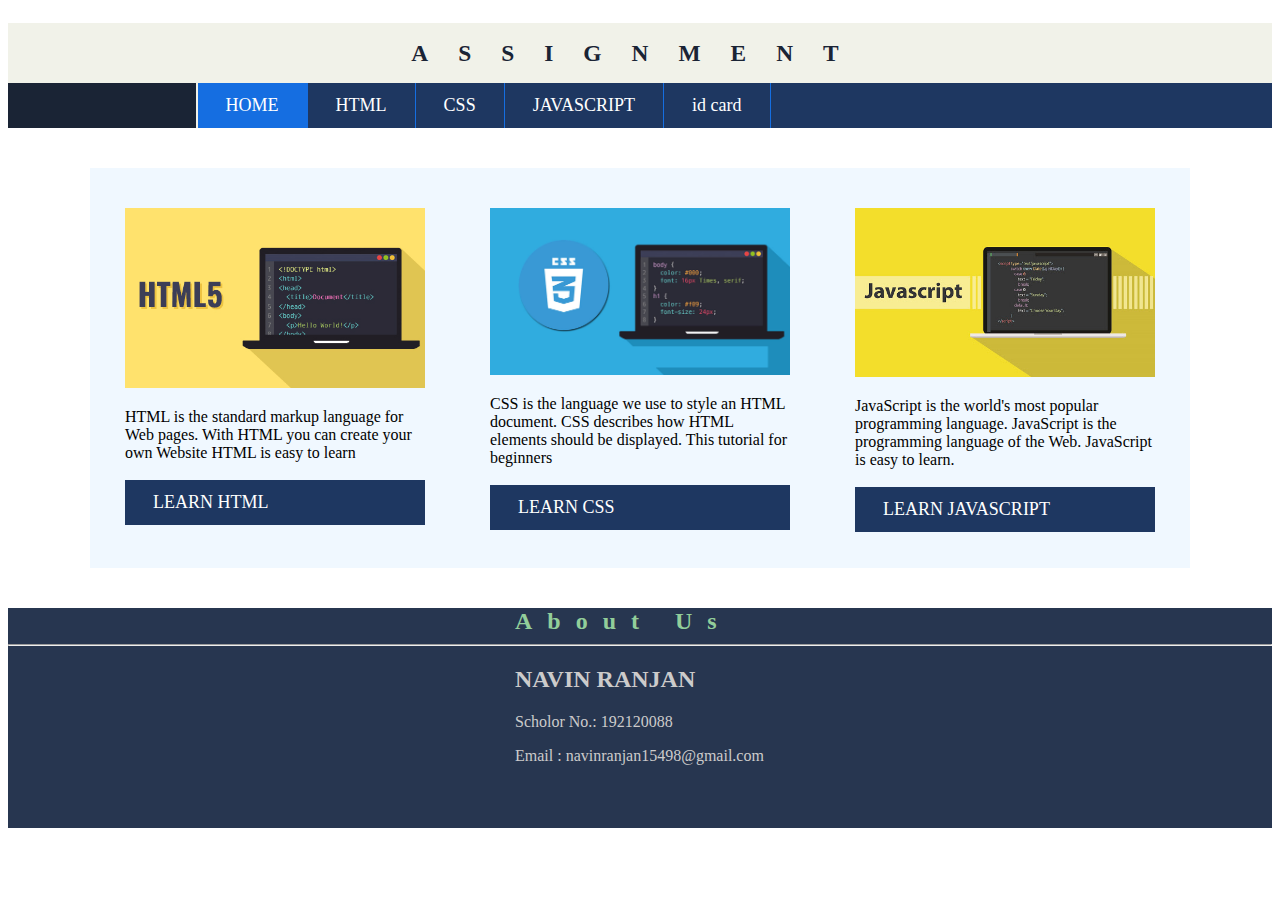
<file: index.html>
<!DOCTYPE html>
<html>
    <head>
        <title>CSS Page</title>
        <link rel="stylesheet" type="text/css" href="style.css" >
    </head>
    <body>
        <div class="page">
            <div class="top-banner"><h3>ASSIGNMENT</h3>
            </div>
            <div class="navigation">
                <div class="small-part"></div>
                <div class="big-part">
                    <ul>
                        <li class="active"><a href="index.html">HOME</a></li>
                        <li ><a href="html_page2.html">HTML</a></li>
                        <li><a href="css_page3.html">CSS</a></li>
                        <li><a href="js_page4.html">JAVASCRIPT</a></li>
                        <li><a href="pdf/idcard.pdf">id card</a></li>
                        
                    </ul>
                </div>
            </div>
           <div class="sections">
               <div class="section1">
                   <img src="image/pic1.jpg" alt="">
                   <p>HTML is the standard markup language for Web pages. With HTML you can create your own Website HTML is easy to learn </p>
                   <p class="learn"><a href="html_page2.html">LEARN HTML </a></p>
               </div>
               <div class="section1">
                    <img src="image/pic2.jpg" alt="">
                    <p>CSS is the language we use to style an HTML document. CSS describes how HTML elements should be displayed. This tutorial for beginners </p>
                    <p class="learn"><a href="css_page3.html">LEARN CSS </a></p>
                </div>
                <div class="section1">
                    <img src="image/pic3.jpg" alt="">
                    <p>JavaScript is the world's most popular programming language. JavaScript is the programming language of the Web. JavaScript is easy to learn.</p>
                    <p class="learn"><a href="js_page4.html">LEARN JAVASCRIPT </a></p>
                </div>
               
           </div>
            <div class="footer">
                <div class="about">
                    <h2>About Us</h2>
                </div>
                <hr>
                <div class="info">
                    <div>
                        <h2>NAVIN RANJAN</h2>
                        <p>Scholor No.: 192120088</p>
                        <p>Email : navinranjan15498@gmail.com </p>
                    </div>    
                </div>
            </div> 
        </div>
    </body>
</html>
</file>
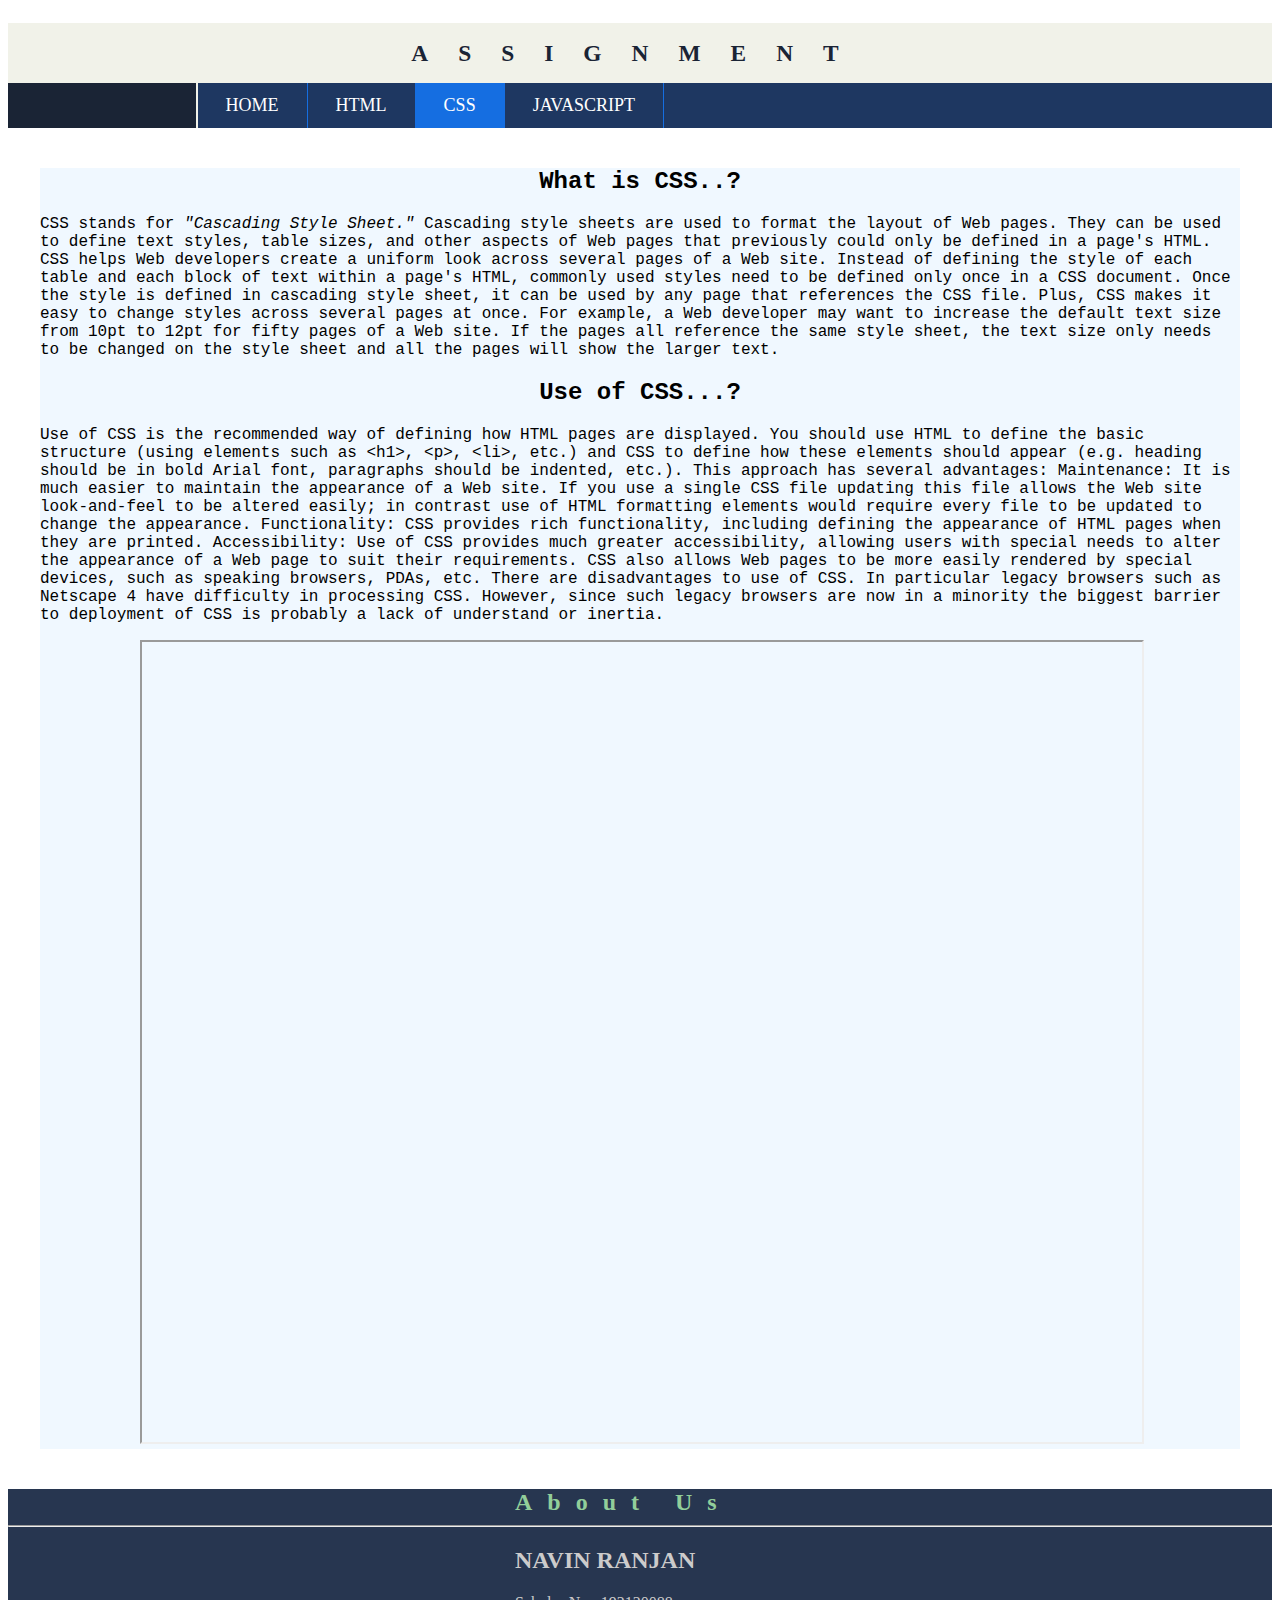
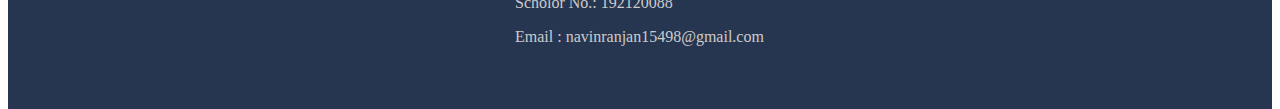
<file: css_page3.html>
<!DOCTYPE html>
<html>
    <head>
        <title>CSS Page</title>
        <link rel="stylesheet" type="text/css" href="style.css" >
    </head>
    <body>
        <div class="page">
            <div class="top-banner"><h3>ASSIGNMENT</h3></div>
            <div class="navigation">
                <div class="small-part"></div>
                <div class="big-part">
                    <ul>
                        <li ><a href="index.html">HOME</a></li>
                        <li ><a href="html_page2.html">HTML</a></li>
                        <li class="active"><a href="css_page3.html">CSS</a></li>
                        <li><a href="js_page4.html">JAVASCRIPT</a></li>
                        
                    </ul>
                </div>
            </div>
            
            <div class="content">
                
                <h2>What is CSS..?</h2>
            <p  id="csspara">CSS stands for <em>"Cascading Style Sheet."</em> Cascading style sheets are used to format the layout of Web pages.
               They can be used to define text styles, table sizes, and other aspects of Web pages that previously could only be defined in a page's HTML.
               CSS helps Web developers create a uniform look across several pages of a Web site. Instead of defining the style of each table and each block of text within a page's HTML, commonly used styles need to be defined only once in a CSS document. 
               Once the style is defined in cascading style sheet, it can be used by any page that references the CSS file. 
               Plus, CSS makes it easy to change styles across several pages at once. 
               For example, a Web developer may want to increase the default text size from 10pt to 12pt for fifty pages of a Web site. 
               If the pages all reference the same style sheet, the text size only needs to be changed on the style sheet and all the pages will show the larger text.
               </p>
        
    
            <h2>Use of CSS...?</h2>
           <p id="usecss">
                Use of CSS is the recommended way of defining how HTML pages are displayed. You should use HTML to define the basic structure (using elements such as &lt;h1&gt;, &lt;p&gt;, &lt;li&gt;, etc.) and CSS to define how these elements should appear (e.g. heading should be in bold Arial font, paragraphs should be indented, etc.).
    
                    This approach has several advantages:
                    
                    Maintenance:
                    It is much easier to maintain the appearance of a Web site. If you use a single CSS file updating this file allows the Web site look-and-feel to be altered easily; in contrast use of HTML formatting elements would require every file to be updated to change the appearance.
                    Functionality:
                    CSS provides rich functionality, including defining the appearance of HTML pages when they are printed.
                    Accessibility:
                    Use of CSS provides much greater accessibility, allowing users with special needs to alter the appearance of a Web page to suit their requirements. CSS also allows Web pages to be more easily rendered by special devices, such as speaking browsers, PDAs, etc.
                    There are disadvantages to use of CSS. In particular legacy browsers such as Netscape 4 have difficulty in processing CSS. However, since such legacy browsers are now in a minority the biggest barrier to deployment of CSS is probably a lack of understand or inertia.
                    
                    
            </p>
            <div class="pdf">
                <iframe src="pdf/CSS.pdf" width="100%" height="800px">
                </iframe>
                </div>
               
                
               </div>
               <div class="footer">
                   <div class="about">
                       <h2>About Us</h2>
                   </div>
                   <hr>
                   <div class="info">
                       <div>
                           <h2>NAVIN RANJAN</h2>
                           <p>Scholor No.: 192120088</p>
                           <p>Email : navinranjan15498@gmail.com </p>
                           
                       </div>    
                   </div>
               </div> 



        </div>
    </body> 
 </html>
</file>
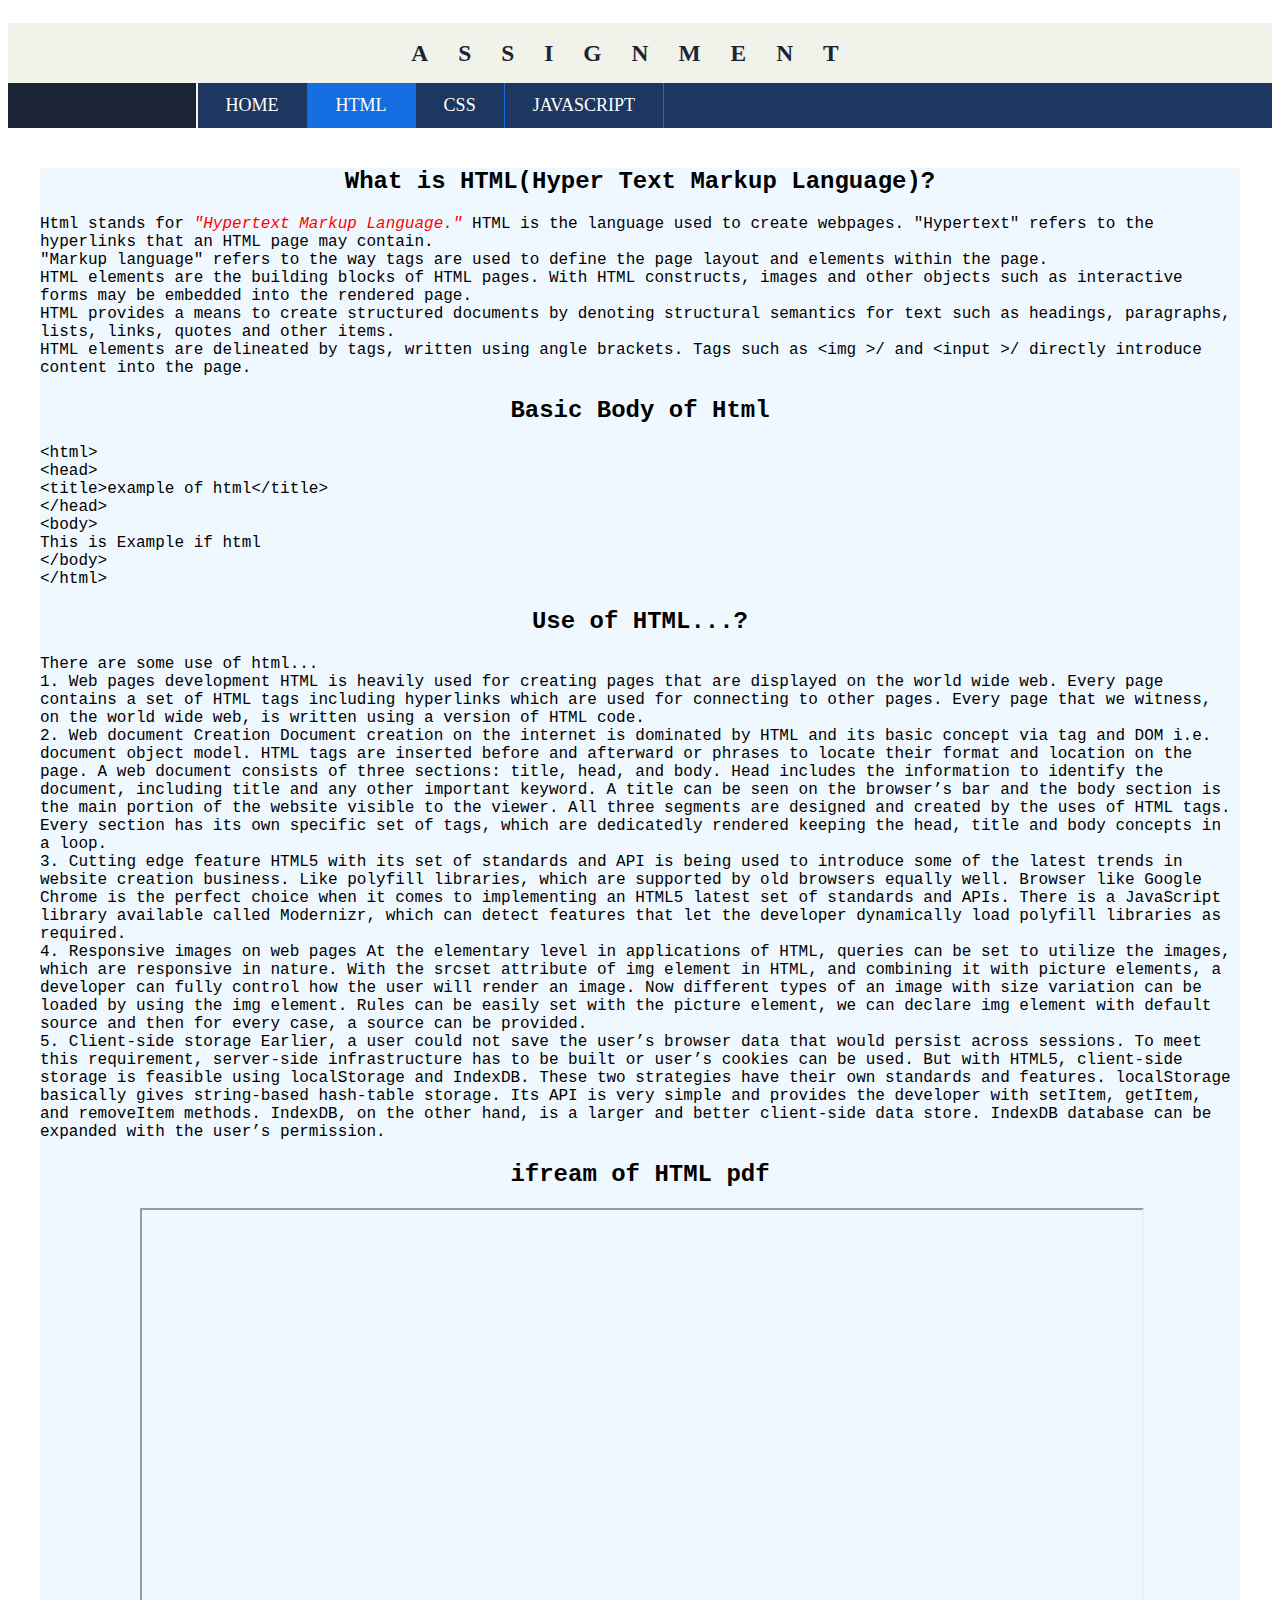
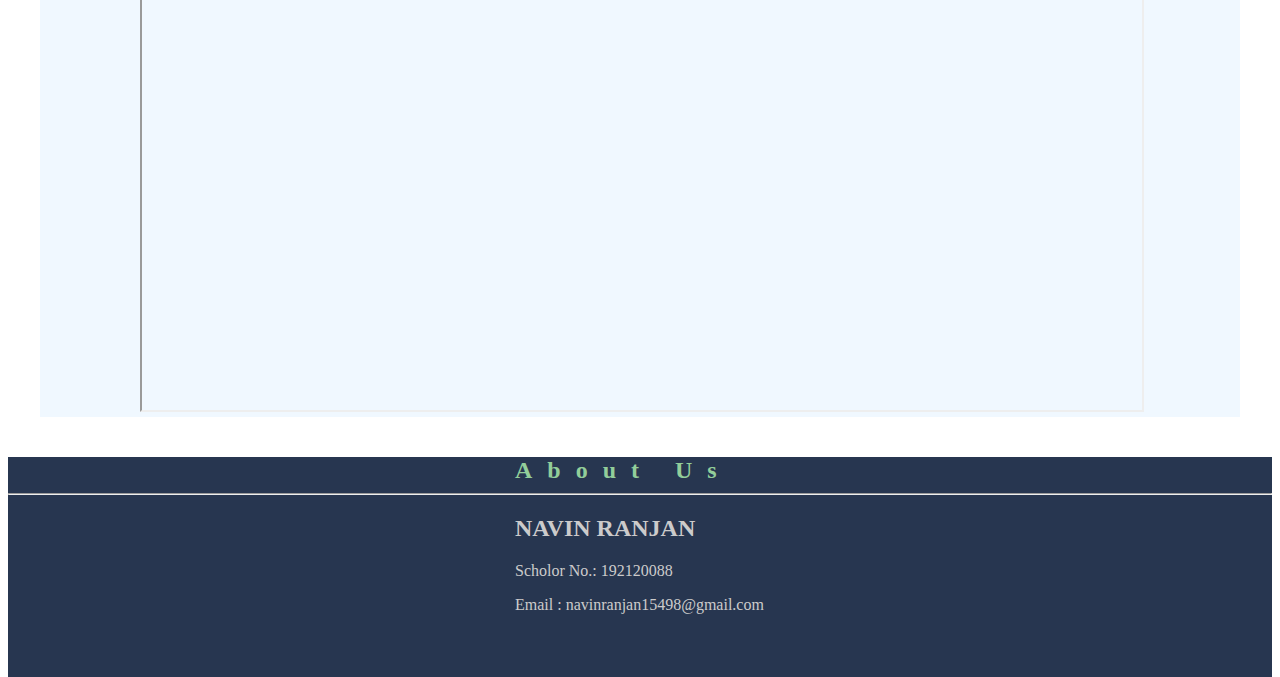
<file: html_page2.html>
<!DOCTYPE html>
<html>
    <head>
        <title>CSS Page</title>
        <link rel="stylesheet" type="text/css" href="style.css" >
    </head>
    <body>
        <div class="page">
            <div class="top-banner"><h3>ASSIGNMENT</h3></div>
            <div class="navigation">
                <div class="small-part"></div>
                <div class="big-part">
                    <ul>
                        <li ><a href="index.html">HOME</a></li>
                        <li class="active"><a href="html_page2.html">HTML</a></li>
                        <li><a href="css_page3.html">CSS</a></li>
                        <li><a href="js_page4.html">JAVASCRIPT</a></li>
                        
                    </ul>
                </div>
            </div>
            <div class="content">
                <h2>What is HTML(Hyper Text Markup Language)?</h2>
                 <p class="para">
                   Html stands for <em><span style= "color:red">"Hypertext Markup Language."</span></em> HTML is the language used to create webpages. "Hypertext" refers to the hyperlinks that an HTML page may contain.<br> 
                   "Markup language" refers to the way tags are used to define the page layout and elements within the page.<br>
          
                  HTML elements are the building blocks of HTML pages. With HTML constructs, images and other objects such as interactive forms may be embedded into the rendered page. <br>
                  HTML provides a means to create structured documents by denoting structural semantics for text such as headings, paragraphs, lists, links, quotes and other items.<br>
                  HTML elements are delineated by tags, written using angle brackets. Tags such as &lt;img &gt;/ and &lt;input &gt;/ directly introduce content into the page.<br>
                 </p>
                 <h2>Basic Body of Html </h2>
                 <p>
                  &lt;html&gt;<br />
                  &lt;head&gt;<br />
                  &lt;title&gt;example of html&lt;/title&gt;<br />
                  &lt;/head&gt;<br />
                  &lt;body&gt;<br />
                    This is Example if html <br />
                  &lt;/body&gt;<br />
                  &lt;/html&gt;<br />  
                 </p>
                 <h2>Use of HTML...?</h2>
                 <p id="usehtml">
                   There are some use of html...<br>
                  1. Web pages development
                  HTML is heavily used for creating pages that are displayed on the world wide web. Every page contains a set of HTML tags including hyperlinks which are used for connecting to other pages. 
                  Every page that we witness, on the world wide web, is written using a version of HTML code.<br>
                  
                  2. Web document Creation
                  Document creation on the internet is dominated by HTML and its basic concept via tag and DOM i.e. document object model. HTML tags are inserted before and afterward or phrases to locate their format and location on the page. A web document consists of three sections: title, head, and body. Head includes the information to identify the document, including title and any other important keyword. 
                  A title can be seen on the browser’s bar and the body section is the main portion of the website visible to the viewer. All three segments are designed and created by the uses of HTML tags. Every section has its own specific set of tags, which are dedicatedly rendered keeping the head, title and body concepts in a loop.<br>
                  3. Cutting edge feature
                  HTML5 with its set of standards and API is being used to introduce some of the latest trends in website creation business. Like polyfill libraries, which are supported by old browsers equally well. Browser like Google Chrome is the perfect choice when it comes to implementing an HTML5 latest set of standards and APIs. 
                  There is a JavaScript library available called Modernizr, which can detect features that let the developer dynamically load polyfill libraries as required.<br>
                  
                  4. Responsive images on web pages
                  At the elementary level in applications of HTML, queries can be set to utilize the images, which are responsive in nature. With the srcset attribute of img element in HTML, and combining it with picture elements, a developer can fully control how the user will render an image. 
                  Now different types of an image with size variation can be loaded by using the img element. Rules can be easily set with the picture element, we can declare img element with default source and then for every case, a source can be provided.<br>
                  
                  5. Client-side storage
                  Earlier, a user could not save the user’s browser data that would persist across sessions. To meet this requirement, server-side infrastructure has to be built or user’s cookies can be used. But with HTML5, client-side storage is feasible using localStorage and IndexDB. 
                  These two strategies have their own standards and features. localStorage basically gives string-based hash-table storage. Its API is very simple and provides the developer with setItem, getItem, and removeItem methods. IndexDB, on the other hand, is a larger and better client-side data store. IndexDB database can be expanded with the user’s permission.
                </p>
                 <h2>ifream of HTML pdf</h2>
                 <div class="pdf">
                 <iframe src="pdf/HTML.pdf" width="100%" height="800px">
                 </iframe>
                 </div>
                
                 
                </div>
                <div class="footer">
                    <div class="about">
                        <h2>About Us</h2>
                    </div>
                    <hr>
                    <div class="info">
                        <div>
                            <h2>NAVIN RANJAN</h2>
                            <p>Scholor No.: 192120088</p>
                            <p>Email : navinranjan15498@gmail.com </p>
                            
                        </div>    
                    </div>
                </div> 




        </div>
    </body> 
 </html>
</file>
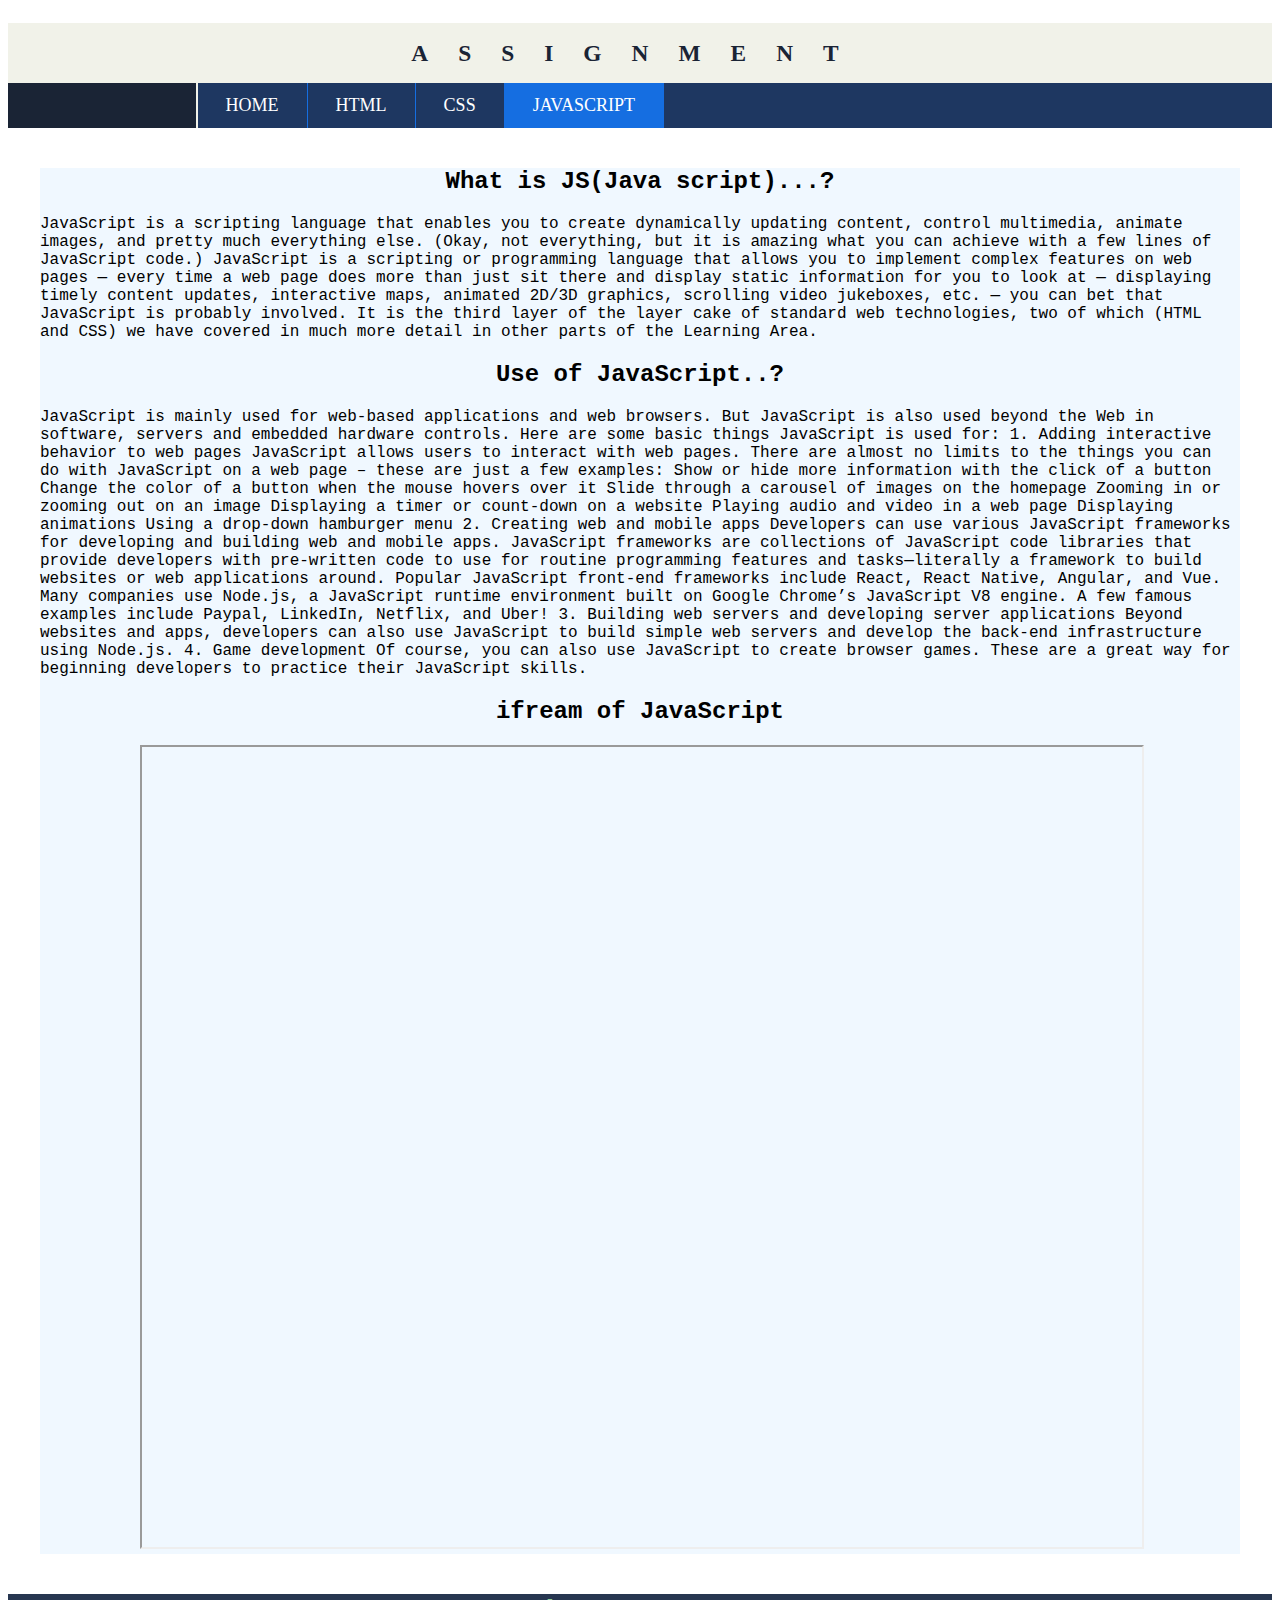
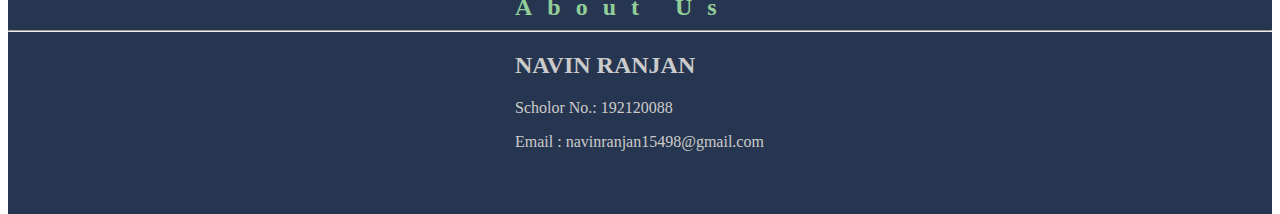
<file: js_page4.html>
<!DOCTYPE html>
<html>
    <head>
        <title>CSS Page</title>
        <link rel="stylesheet" type="text/css" href="style.css" >
    </head>
    <body>
        <div class="page">
            <div class="top-banner"><h3>ASSIGNMENT</h3></div>
            <div class="navigation">
                <div class="small-part"></div>
                <div class="big-part">
                    <ul>
                        <li ><a href="index.html">HOME</a></li>
                        <li ><a href="html_page2.html">HTML</a></li>
                        <li><a href="css_page3.html">CSS</a></li>
                        <li class="active"><a href="js_page4.html">JAVASCRIPT</a></li>
                        
                    </ul>
                </div>
            </div>

            <div class="content">
                <h2>What is JS(Java script)...?</h2>
                <p id="jspara">
                    JavaScript is a scripting language that enables you to create dynamically updating content,
                     control multimedia, animate images, and pretty much everything else.
                    (Okay, not everything, but it is amazing what you can achieve with a few lines of JavaScript code.)
        
                    JavaScript is a scripting or programming language that allows you to implement complex features on 
                    web pages — every time a web page does more than just sit there and display static information for you to look at — displaying timely content updates, 
                    interactive maps, animated 2D/3D graphics, scrolling video jukeboxes, etc. — you can bet that JavaScript is probably involved.
                     It is the third layer of the layer cake of standard web technologies, two of which (HTML and CSS) we have covered in much more detail in other parts of the Learning Area.
        
                </p>
                <h2>Use of JavaScript..?</h2>
                 <p id="usejs">
                    JavaScript is mainly used for web-based applications and web browsers. But JavaScript is also used beyond the Web in software, servers and embedded hardware controls. Here are some basic things JavaScript is used for:
        
         
                    1.     Adding interactive behavior to web pages
                    JavaScript allows users to interact with web pages. There are almost no limits to the things you can do with JavaScript on a web page – these are just a few examples:
                    
                    Show or hide more information with the click of a button
                    
                    Change the color of a button when the mouse hovers over it
                    
                    Slide through a carousel of images on the homepage
                    
                    Zooming in or zooming out on an image
                    
                    Displaying a timer or count-down on a website
                    
                    Playing audio and video in a web page
                    
                    Displaying animations
                    
                    Using a drop-down hamburger menu
                    
                    2.     Creating web and mobile apps
                    Developers can use various JavaScript frameworks for developing and building web and mobile apps. JavaScript frameworks are collections of JavaScript code libraries that provide developers with pre-written code to use for routine programming features and tasks—literally a framework to build websites or web applications around. 
                    
                    Popular JavaScript front-end frameworks include React, React Native, Angular, and Vue. Many companies use Node.js, a JavaScript runtime environment built on Google Chrome’s JavaScript V8 engine. A few famous examples include Paypal, LinkedIn, Netflix, and Uber!
                    
                    3.     Building web servers and developing server applications
                    Beyond websites and apps, developers can also use JavaScript to build simple web servers and develop the back-end infrastructure using Node.js. 
                    4.     Game development
                    Of course, you can also use JavaScript to create browser games. These are a great way for beginning developers to practice their JavaScript skills.    
                 </p>
                 <h2>ifream of JavaScript</h2>
                 <div class="pdf">
                    <iframe src="pdf/java script.pdf" width="100%" height="800px">
                    </iframe>
                    </div>
                   
                    
                   </div>
                   <div class="footer">
                       <div class="about">
                           <h2>About Us</h2>
                       </div>
                       <hr>
                       <div class="info">
                           <div>
                               <h2>NAVIN RANJAN</h2>
                               <p>Scholor No.: 192120088</p>
                               <p>Email : navinranjan15498@gmail.com </p>
                               
                           </div>    
                       </div>
                   </div> 
        



        </div>
    </body> 
 </html>
</file>
<file: style.css>
.page{
    width: 100%;
    height: 780px;
}
.top-banner{
    height: 60px;
    background-color: #F1F2E9;
   font-family: 'Times New Roman', Times, serif;
    text-align: center;
    font-size: 20px;
    letter-spacing: 30px;
    line-height: 60px;
}
h3{
    color:  #1a2435;
}
.navigation{
    height: 45px;
    background-color: #F1F2E9;
}
.small-part{
    width: 14.9%;
    height: 45px;
    background-color: #1a2435;
    float: left;
}
.big-part{
    width: 85%;
    height: 45px;
    background-color: #1e3761;
    float:right;
}
ul{
    margin: 0;
    padding: 0;
    list-style: none;
    
    line-height: 45px;
    
    font-family: 'Times New Roman', Times, serif;
    font-size: 18px;

}
li{
    float: left;
    border-right: 1px solid #156ee1;
}
a{
    display: block;
    padding: 0 28px;
    color: #fff;
    text-decoration: none;
}
a:hover,.active a{
    background-color: #156ee1;
}
.sections{
    width: 1100px;
    height: 400px;
    margin: 0 auto; 
    font-family: lato;
   background-color: aliceblue;
    margin-top: 40px;
    margin-bottom: 40px;
    
}
.section1{
    width: 300px;
    float: left;
    margin-left: 35px;
    margin-right: 30px;
    margin-top: 40px;
}
.section1 img{
    width: 100%;
}
.learn{
    
    list-style: none;
    
    line-height: 45px;
    background-color: #1e3761;
    font-family: 'Times New Roman', Times, serif;
    font-size: 18px;

   


}

.footer{
    
    height:220px;
    margin: 0 auto;
    background-color:#273650;
    color: rgb(204, 203, 203);
}
.about{
    width: 250px;
    height: 28px;
    letter-spacing: 15px;
    margin:0 auto;
    color: rgb(146, 206, 154);
    text-decoration: none;  
}
.info{
    width: 250px;
    margin:0 auto;
    font-family: 'Times New Roman', Times, serif;
}
.content{
    width: 1200px;
    margin: 0 auto;
    margin-top: 40px;
    margin-bottom: 40px;
    background-color: aliceblue;
    font-family: 'Courier New', Courier, monospace;
}
.content h2{
    text-align: center;
}.pdf{
    width:1000px;
    margin: 0 auto;
}
</file>
